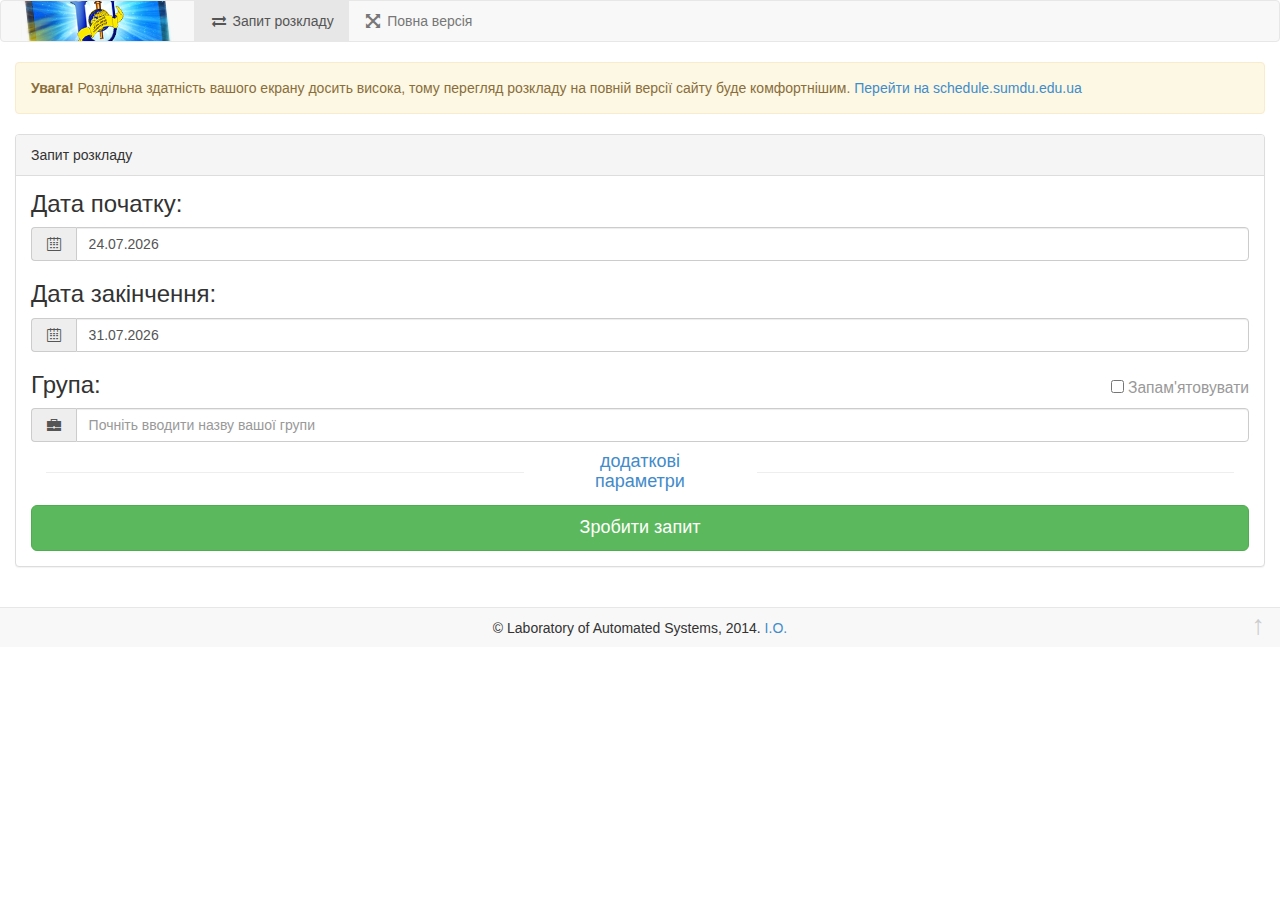
<file: index.html>
<!doctype html>
<html lang="ru">
<head>
    <meta charset="utf-8">
    <meta name="viewport" content="width=device-width, initial-scale=1.0, maximum-scale=1.0, user-scalable=no" />
    <meta property="og:image" content="img/thumbnail.jpg">
    <link rel="icon" type="image/png" href="img/favicon.ico">

    <title>Розклад СумДУ</title>
    <meta name="description" content="Розклад СумДУ тепер у Вашому смартфоні! Заходь до нас на Beta-тест!">

    <!-- Third part CSS -->
    <link rel="stylesheet" href="css/bootstrap.min.css">
    <link rel="stylesheet" href="css/datepicker3.min.css">
    <link href="css/jquery-ui-1.10.4.custom.min.css" rel="stylesheet" media="screen">

    <!-- Core CSS -->
    <link rel="stylesheet" href="css/custom.schedule.sumdu.css">

    <!-- Production Core CSS
    <link rel="stylesheet" href="css/custom.schedule.sumdu.min.css?v=2.5">
     -->


    <!-- Third part JS -->
    <script src="js/jquery-2.1.1.min.js"></script>
    <script src="js/bootstrap.min.js"></script>
    <script src="js/bootstrap-datepicker.min.js"></script>
    <script src="js/jquery-ui-1.10.4.custom.min.js"></script>

    <!-- Core JS -->
    <script src="js/service.js"></script>
    <script src="js/schedule.init.js"></script>

    <!-- Production Core JS
    <script src="js/service.min.js?v=2.5"></script>
    <script src="js/schedule.init.min.js?v=2.5"></script>
    -->
</head>
    <body>
        <header>
            <nav class="navbar navbar-default" role="navigation">
                <div class="navbar-header">
                    <button type="button" class="navbar-toggle" data-toggle="collapse" data-target="#navbar">
                        <span class="sr-only">Toggle navigation</span>
                        <span class="icon-bar"></span>
                        <span class="icon-bar"></span>
                        <span class="icon-bar"></span>
                    </button>
                    <a class="navbar-brand" href=""><img src="img/dl-logo.png" alt="SumDU Logo"></a>
                </div>
                <div class="collapse navbar-collapse" id="navbar">
                    <ul class="nav navbar-nav">
                        <li class="active"><a href="javascript:void(0)"><i class="icon-exchange"></i> Запит розкладу</a></li>
                        <li><a href="http://schedule.sumdu.edu.ua/"><i class="icon-fullsize"></i> Повна версія</a></li>
                    </ul>
                </div>
            </nav>
        </header>
        <div class="modal modal-static" id="cogwheel" role="dialog" aria-hidden="true">
            <div class="modal-dialog">
                <div class="modal-content">
                    <div class="modal-body">
                        <div class="text-center">
                            <img src="img/loading-cogwheel.gif" class="icon" />
                            <h4>Працюю... <button type="button" class="close" style="float: none;" data-dismiss="modal" aria-hidden="true">×</button></h4>
                        </div>
                    </div>
                </div>
            </div>
        </div>
        <div id="wrap">
            <section class="main row">
                <div class="col-xs-12 col-sm-12 col-md-12 col-lg-12">
                    <div class="alert alert-warning hidden-xs hidef"><strong>Увага!</strong> Роздільна здатність вашого екрану досить висока, тому перегляд розкладу на повній версії сайту буде комфортнішим. <a href="http://schedule.sumdu.edu.ua/">Перейти на schedule.sumdu.edu.ua</a></div>
                    <div class="panel panel-default">
                        <div class="panel-heading">Запит розкладу</div>
                        <div class="panel-body">
                            <div class="alert alert-danger" style="display: none"></div>
                            <form class="requestForm">
                                <h3 class="nomargingtop">Дата початку:</h3>
                                <div class="input-group date today">
                                    <span class="input-group-addon">
                                        <i class="icon-calendar"></i>
                                    </span>
                                    <input type="text" class="form-control" name="date_beg">
                                </div>
                                <h3>Дата закінчення:</h3>
                                <div class="input-group date next">
                                    <span class="input-group-addon">
                                        <i class="icon-calendar"></i>
                                    </span>
                                    <input type="text" class="form-control" name="date_end">
                                </div>

                                <h3>
                                    Група:
                                    <div class="pull-right">
                                        <small><input type="checkbox" name="remember"> Запам'ятовувати</small> <a href="#" class="group-placeholder">ІН-21</a>
                                    </div>
                                </h3>
                                <div class="input-group autocomplete groups">
                                    <span class="input-group-addon">
                                        <i class="icon-briefcase"></i>
                                    </span>
                                    <a href="#" class="clear-input">&times;</a>
                                    <input type="text" placeholder="Почніть вводити назву вашої групи" class="form-control">
                                    <img class="loading" src="img/loading-cogwheel.gif">
                                    <input type="hidden" name="id_grp">
                                </div>

                                <div class="row more">
                                    <div class="col-xs-4 col-sm-5 col-md-5 col-lg-5">
                                        <hr/>
                                    </div>
                                    <div class="col-xs-4 col-sm-2 col-md-2 col-lg-2 text-center">
                                        <a href="javascript:void(0)" class="paramSwitch">
                                            <h4 class="nomargingtop text-vertical-center">
                                                додаткові параметри
                                            </h4>
                                        </a>
                                    </div>
                                    <div class="col-xs-4 col-sm-5 col-md-5 col-lg-5">
                                        <hr/>
                                    </div>
                                </div>

                                <div class="params">
                                    <h3 class="nomargingtop">Аудиторiя:</h3>
                                    <div class="input-group autocomplete auditorium">
                                        <span class="input-group-addon">
                                            <i class="icon-home"></i>
                                        </span>
                                        <a href="#" class="clear-input">&times;</a>
                                        <input type="text" placeholder="Почніть вводити назву аудиторії" class="form-control">
                                        <img class="loading" src="img/loading-cogwheel.gif">
                                        <input type="hidden" name="id_aud">
                                    </div>

                                    <h3>Викладач:</h3>
                                    <div class="input-group autocomplete teacher">
                                        <span class="input-group-addon">
                                            <i class="icon-user"></i>
                                        </span>
                                        <a href="#" class="clear-input">&times;</a>
                                        <input type="text" placeholder="Почніть вводити ім'я викладача" class="form-control">
                                        <img class="loading" src="img/loading-cogwheel.gif">
                                        <input type="hidden" name="id_fio">
                                    </div>
                                </div>
                            </form>
                            <button type="button" class="btn btn-success btn-lg btn-request">Зробити запит</button>
                        </div>
                    </div>
                    <div class="panel panel-default form schedule" style="display:none">
                        <div class="panel-heading">Розклад</div>
                        <div class="panel-body">
                            <!-- JQUERY FIELD -->
                        </div>
                    </div>
                </div>
            </section>
        </div>
        <footer>
            <div class="container">
                <div class="text-center">
                    © Laboratory of Automated Systems, 2014. <a href="http://ovchynnikov.cv.ua/">I.O.</a>
                </div>
            </div>
        </footer>
    </body>
</html>
</file>
<file: css/custom.schedule.sumdu.css>
html,
body {
    height: 100%;
}

@font-face {
    font-family: 'schedule';
    src: url('../fonts/schedule.eot?89548286');
    src: url('../fonts/schedule.eot?89548286#iefix') format('embedded-opentype'), url('../fonts/schedule.woff?89548286') format('woff'), url('../fonts/schedule.ttf?89548286') format('truetype'), url('../fonts/schedule.svg?89548286#schedule') format('svg');
    font-weight: normal;
    font-style: normal;
}

[class^="icon-"]:before, [class*=" icon-"]:before {
    font-family: "schedule";
    font-style: normal;
    font-weight: normal;
    speak: none;
    display: inline-block;
    text-decoration: inherit;
    width: 1em;
    margin-right: .2em;
    text-align: center;
    font-variant: normal;
    text-transform: none;
    line-height: 1em;
    margin-left: .2em;
}

.icon-home:before {
    content: '\e801';
}

.icon-fullsize:before {
    content: '\e804';
}

.icon-briefcase:before {
    content: '\e803';
}

.icon-calendar:before {
    content: '\e802';
}

.icon-user:before {
    content: '\e800';
}

.icon-exchange:before {
    content: '\e806';
}

section.main.row {
    margin: 0;
}

footer {
    height: 40px;
    line-height: 40px;
    background-color: #f8f8f8;
    margin-top: 20px;
    border-top: 1px solid #e7e7e7;
}

/* Modal */
.modal-static {
    position: fixed;
    top: 50% !important;
    left: 50% !important;
    margin-top: -100px;
    margin-left: -100px;
    overflow: visible !important;
}

.modal-static,
.modal-static .modal-dialog,
.modal-static .modal-content {
    width: 200px;
    height: 200px;
}

.modal-static .modal-dialog,
.modal-static .modal-content {
    padding: 0 !important;
    margin: 0 !important;
}

/* ETC */
.nomargingtop {
    margin-top: 0;
    padding-top: 0;
}

/* Fix logo in brand */
.navbar-default .navbar-brand {
    padding: 0 20px;
}

.params {
    display: none;
    margin-bottom: 20px;
}

div.more {
    margin: 10px 0;
}

div.more div {
    height: 43px;
}

div.more hr {
    height: 2px;
}

div.more .text-vertical-center {
    display: table-cell;
    height: 40px;
    vertical-align: middle;
}

/* Autocomplete*/
div.autocomplete {
    position: relative;
}

div.autocomplete img.loading {
    display: none;
    position: absolute;
    width: 25px;
    height: 25px;
    right: 5px;
    top: 4px;
}

ul.ui-autocomplete {
    max-height: 150px;
    overflow-y: scroll;
    background-color: #ffffff;
    background-image: none;
    border: 1px solid #cccccc;
    border-radius: 4px;
    -webkit-box-shadow: inset 0 1px 1px rgba(0, 0, 0, 0.075);
    box-shadow: inset 0 1px 1px rgba(0, 0, 0, 0.075);
    -webkit-transition: border-color ease-in-out .15s, box-shadow ease-in-out .15s;
    transition: border-color ease-in-out .15s, box-shadow ease-in-out .15s;
}

.ui-state-focus {
    margin: 0 !important;
}

ul.ui-autocomplete li a {
    width: 100% !important;
    height: 30px !important;
    color: #000000;
    font-weight: 400;
    cursor: pointer;
    background-image: none;
    border: 1px solid #ffffff;
    line-height: 24px !important;
    border-radius: 4px;
}

ul.ui-autocomplete li a:hover {
    color: #ffffff;
    background-color: #428bca;
    border: 1px solid #357ebd;
}

.form-control.ui-autocomplete-input {
    -webkit-border-top-right-radius: 4px !important;
    -webkit-border-bottom-right-radius: 4px !important;
    -moz-border-radius-topright: 4px !important;
    -moz-border-radius-bottomright: 4px !important;
    border-top-right-radius: 4px !important;
    border-bottom-right-radius: 4px !important;
}

footer {
    cursor: pointer;
}

footer div.container:before {
    position: absolute;
    right: 15px;
    color: #cccccc;
    font-size: 27px;
    margin-top: -3px;
    content: "\2191";
}

@media (max-width: 990px) {
    div.alert.hidef {
        display: none;
    }
}

div.input-group a.clear-input {
    position: absolute;
    right: 0;
    top: 1px;
    display: none;
    width: 32px;
    height: 32px;
    padding: 5px;
    font-size: 32px;
    line-height: 20px;
    text-decoration: none;
}

a.group-placeholder {
    display: none;
    font-size: 14px;
    font-weight: 800;
    color: #FFFFFF;
    background: #428bca;
    padding: 2px 10px;
    border-radius: 5px;
    margin-left: 5px;
    text-decoration: none;
}

a.group-placeholder:hover {
    background: #336e9e;
}

button.btn-request {
    width: 100%;
    outline: none !important;
}
</file>
<file: css/datepicker3.min.css>
.datepicker{padding:4px;border-radius:4px;direction:ltr}.datepicker-inline{width:220px}.datepicker.datepicker-rtl{direction:rtl}.datepicker.datepicker-rtl table tr td span{float:right}.datepicker-dropdown{top:0;left:0}.datepicker-dropdown:before{content:'';display:inline-block;border-left:7px solid transparent;border-right:7px solid transparent;border-bottom:7px solid #ccc;border-top:0;border-bottom-color:rgba(0,0,0,0.2);position:absolute}.datepicker-dropdown:after{content:'';display:inline-block;border-left:6px solid transparent;border-right:6px solid transparent;border-bottom:6px solid #fff;border-top:0;position:absolute}.datepicker-dropdown.datepicker-orient-left:before{left:6px}.datepicker-dropdown.datepicker-orient-left:after{left:7px}.datepicker-dropdown.datepicker-orient-right:before{right:6px}.datepicker-dropdown.datepicker-orient-right:after{right:7px}.datepicker-dropdown.datepicker-orient-top:before{top:-7px}.datepicker-dropdown.datepicker-orient-top:after{top:-6px}.datepicker-dropdown.datepicker-orient-bottom:before{bottom:-7px;border-bottom:0;border-top:7px solid #999}.datepicker-dropdown.datepicker-orient-bottom:after{bottom:-6px;border-bottom:0;border-top:6px solid #fff}.datepicker>div{display:none}.datepicker.days div.datepicker-days{display:block}.datepicker.months div.datepicker-months{display:block}.datepicker.years div.datepicker-years{display:block}.datepicker table{margin:0;-webkit-touch-callout:none;-webkit-user-select:none;-khtml-user-select:none;-moz-user-select:none;-ms-user-select:none;user-select:none}.datepicker table tr td,.datepicker table tr th{text-align:center;width:30px;height:30px;border-radius:4px;border:0}.table-striped .datepicker table tr td,.table-striped .datepicker table tr th{background-color:transparent}.datepicker table tr td.day:hover,.datepicker table tr td.day.focused{background:#eee;cursor:pointer}.datepicker table tr td.old,.datepicker table tr td.new{color:#999}.datepicker table tr td.disabled,.datepicker table tr td.disabled:hover{background:0;color:#999;cursor:default}.datepicker table tr td.today,.datepicker table tr td.today:hover,.datepicker table tr td.today.disabled,.datepicker table tr td.today.disabled:hover{color:#000;background-color:#ffdb99;border-color:#ffb733}.datepicker table tr td.today:hover,.datepicker table tr td.today:hover:hover,.datepicker table tr td.today.disabled:hover,.datepicker table tr td.today.disabled:hover:hover,.datepicker table tr td.today:focus,.datepicker table tr td.today:hover:focus,.datepicker table tr td.today.disabled:focus,.datepicker table tr td.today.disabled:hover:focus,.datepicker table tr td.today:active,.datepicker table tr td.today:hover:active,.datepicker table tr td.today.disabled:active,.datepicker table tr td.today.disabled:hover:active,.datepicker table tr td.today.active,.datepicker table tr td.today:hover.active,.datepicker table tr td.today.disabled.active,.datepicker table tr td.today.disabled:hover.active,.open .dropdown-toggle.datepicker table tr td.today,.open .dropdown-toggle.datepicker table tr td.today:hover,.open .dropdown-toggle.datepicker table tr td.today.disabled,.open .dropdown-toggle.datepicker table tr td.today.disabled:hover{color:#000;background-color:#ffcd70;border-color:#f59e00}.datepicker table tr td.today:active,.datepicker table tr td.today:hover:active,.datepicker table tr td.today.disabled:active,.datepicker table tr td.today.disabled:hover:active,.datepicker table tr td.today.active,.datepicker table tr td.today:hover.active,.datepicker table tr td.today.disabled.active,.datepicker table tr td.today.disabled:hover.active,.open .dropdown-toggle.datepicker table tr td.today,.open .dropdown-toggle.datepicker table tr td.today:hover,.open .dropdown-toggle.datepicker table tr td.today.disabled,.open .dropdown-toggle.datepicker table tr td.today.disabled:hover{background-image:none}.datepicker table tr td.today.disabled,.datepicker table tr td.today:hover.disabled,.datepicker table tr td.today.disabled.disabled,.datepicker table tr td.today.disabled:hover.disabled,.datepicker table tr td.today[disabled],.datepicker table tr td.today:hover[disabled],.datepicker table tr td.today.disabled[disabled],.datepicker table tr td.today.disabled:hover[disabled],fieldset[disabled] .datepicker table tr td.today,fieldset[disabled] .datepicker table tr td.today:hover,fieldset[disabled] .datepicker table tr td.today.disabled,fieldset[disabled] .datepicker table tr td.today.disabled:hover,.datepicker table tr td.today.disabled:hover,.datepicker table tr td.today:hover.disabled:hover,.datepicker table tr td.today.disabled.disabled:hover,.datepicker table tr td.today.disabled:hover.disabled:hover,.datepicker table tr td.today[disabled]:hover,.datepicker table tr td.today:hover[disabled]:hover,.datepicker table tr td.today.disabled[disabled]:hover,.datepicker table tr td.today.disabled:hover[disabled]:hover,fieldset[disabled] .datepicker table tr td.today:hover,fieldset[disabled] .datepicker table tr td.today:hover:hover,fieldset[disabled] .datepicker table tr td.today.disabled:hover,fieldset[disabled] .datepicker table tr td.today.disabled:hover:hover,.datepicker table tr td.today.disabled:focus,.datepicker table tr td.today:hover.disabled:focus,.datepicker table tr td.today.disabled.disabled:focus,.datepicker table tr td.today.disabled:hover.disabled:focus,.datepicker table tr td.today[disabled]:focus,.datepicker table tr td.today:hover[disabled]:focus,.datepicker table tr td.today.disabled[disabled]:focus,.datepicker table tr td.today.disabled:hover[disabled]:focus,fieldset[disabled] .datepicker table tr td.today:focus,fieldset[disabled] .datepicker table tr td.today:hover:focus,fieldset[disabled] .datepicker table tr td.today.disabled:focus,fieldset[disabled] .datepicker table tr td.today.disabled:hover:focus,.datepicker table tr td.today.disabled:active,.datepicker table tr td.today:hover.disabled:active,.datepicker table tr td.today.disabled.disabled:active,.datepicker table tr td.today.disabled:hover.disabled:active,.datepicker table tr td.today[disabled]:active,.datepicker table tr td.today:hover[disabled]:active,.datepicker table tr td.today.disabled[disabled]:active,.datepicker table tr td.today.disabled:hover[disabled]:active,fieldset[disabled] .datepicker table tr td.today:active,fieldset[disabled] .datepicker table tr td.today:hover:active,fieldset[disabled] .datepicker table tr td.today.disabled:active,fieldset[disabled] .datepicker table tr td.today.disabled:hover:active,.datepicker table tr td.today.disabled.active,.datepicker table tr td.today:hover.disabled.active,.datepicker table tr td.today.disabled.disabled.active,.datepicker table tr td.today.disabled:hover.disabled.active,.datepicker table tr td.today[disabled].active,.datepicker table tr td.today:hover[disabled].active,.datepicker table tr td.today.disabled[disabled].active,.datepicker table tr td.today.disabled:hover[disabled].active,fieldset[disabled] .datepicker table tr td.today.active,fieldset[disabled] .datepicker table tr td.today:hover.active,fieldset[disabled] .datepicker table tr td.today.disabled.active,fieldset[disabled] .datepicker table tr td.today.disabled:hover.active{background-color:#ffdb99;border-color:#ffb733}.datepicker table tr td.today:hover:hover{color:#000}.datepicker table tr td.today.active:hover{color:#fff}.datepicker table tr td.range,.datepicker table tr td.range:hover,.datepicker table tr td.range.disabled,.datepicker table tr td.range.disabled:hover{background:#eee;border-radius:0}.datepicker table tr td.range.today,.datepicker table tr td.range.today:hover,.datepicker table tr td.range.today.disabled,.datepicker table tr td.range.today.disabled:hover{color:#000;background-color:#f7ca77;border-color:#f1a417;border-radius:0}.datepicker table tr td.range.today:hover,.datepicker table tr td.range.today:hover:hover,.datepicker table tr td.range.today.disabled:hover,.datepicker table tr td.range.today.disabled:hover:hover,.datepicker table tr td.range.today:focus,.datepicker table tr td.range.today:hover:focus,.datepicker table tr td.range.today.disabled:focus,.datepicker table tr td.range.today.disabled:hover:focus,.datepicker table tr td.range.today:active,.datepicker table tr td.range.today:hover:active,.datepicker table tr td.range.today.disabled:active,.datepicker table tr td.range.today.disabled:hover:active,.datepicker table tr td.range.today.active,.datepicker table tr td.range.today:hover.active,.datepicker table tr td.range.today.disabled.active,.datepicker table tr td.range.today.disabled:hover.active,.open .dropdown-toggle.datepicker table tr td.range.today,.open .dropdown-toggle.datepicker table tr td.range.today:hover,.open .dropdown-toggle.datepicker table tr td.range.today.disabled,.open .dropdown-toggle.datepicker table tr td.range.today.disabled:hover{color:#000;background-color:#f4bb51;border-color:#bf800c}.datepicker table tr td.range.today:active,.datepicker table tr td.range.today:hover:active,.datepicker table tr td.range.today.disabled:active,.datepicker table tr td.range.today.disabled:hover:active,.datepicker table tr td.range.today.active,.datepicker table tr td.range.today:hover.active,.datepicker table tr td.range.today.disabled.active,.datepicker table tr td.range.today.disabled:hover.active,.open .dropdown-toggle.datepicker table tr td.range.today,.open .dropdown-toggle.datepicker table tr td.range.today:hover,.open .dropdown-toggle.datepicker table tr td.range.today.disabled,.open .dropdown-toggle.datepicker table tr td.range.today.disabled:hover{background-image:none}.datepicker table tr td.range.today.disabled,.datepicker table tr td.range.today:hover.disabled,.datepicker table tr td.range.today.disabled.disabled,.datepicker table tr td.range.today.disabled:hover.disabled,.datepicker table tr td.range.today[disabled],.datepicker table tr td.range.today:hover[disabled],.datepicker table tr td.range.today.disabled[disabled],.datepicker table tr td.range.today.disabled:hover[disabled],fieldset[disabled] .datepicker table tr td.range.today,fieldset[disabled] .datepicker table tr td.range.today:hover,fieldset[disabled] .datepicker table tr td.range.today.disabled,fieldset[disabled] .datepicker table tr td.range.today.disabled:hover,.datepicker table tr td.range.today.disabled:hover,.datepicker table tr td.range.today:hover.disabled:hover,.datepicker table tr td.range.today.disabled.disabled:hover,.datepicker table tr td.range.today.disabled:hover.disabled:hover,.datepicker table tr td.range.today[disabled]:hover,.datepicker table tr td.range.today:hover[disabled]:hover,.datepicker table tr td.range.today.disabled[disabled]:hover,.datepicker table tr td.range.today.disabled:hover[disabled]:hover,fieldset[disabled] .datepicker table tr td.range.today:hover,fieldset[disabled] .datepicker table tr td.range.today:hover:hover,fieldset[disabled] .datepicker table tr td.range.today.disabled:hover,fieldset[disabled] .datepicker table tr td.range.today.disabled:hover:hover,.datepicker table tr td.range.today.disabled:focus,.datepicker table tr td.range.today:hover.disabled:focus,.datepicker table tr td.range.today.disabled.disabled:focus,.datepicker table tr td.range.today.disabled:hover.disabled:focus,.datepicker table tr td.range.today[disabled]:focus,.datepicker table tr td.range.today:hover[disabled]:focus,.datepicker table tr td.range.today.disabled[disabled]:focus,.datepicker table tr td.range.today.disabled:hover[disabled]:focus,fieldset[disabled] .datepicker table tr td.range.today:focus,fieldset[disabled] .datepicker table tr td.range.today:hover:focus,fieldset[disabled] .datepicker table tr td.range.today.disabled:focus,fieldset[disabled] .datepicker table tr td.range.today.disabled:hover:focus,.datepicker table tr td.range.today.disabled:active,.datepicker table tr td.range.today:hover.disabled:active,.datepicker table tr td.range.today.disabled.disabled:active,.datepicker table tr td.range.today.disabled:hover.disabled:active,.datepicker table tr td.range.today[disabled]:active,.datepicker table tr td.range.today:hover[disabled]:active,.datepicker table tr td.range.today.disabled[disabled]:active,.datepicker table tr td.range.today.disabled:hover[disabled]:active,fieldset[disabled] .datepicker table tr td.range.today:active,fieldset[disabled] .datepicker table tr td.range.today:hover:active,fieldset[disabled] .datepicker table tr td.range.today.disabled:active,fieldset[disabled] .datepicker table tr td.range.today.disabled:hover:active,.datepicker table tr td.range.today.disabled.active,.datepicker table tr td.range.today:hover.disabled.active,.datepicker table tr td.range.today.disabled.disabled.active,.datepicker table tr td.range.today.disabled:hover.disabled.active,.datepicker table tr td.range.today[disabled].active,.datepicker table tr td.range.today:hover[disabled].active,.datepicker table tr td.range.today.disabled[disabled].active,.datepicker table tr td.range.today.disabled:hover[disabled].active,fieldset[disabled] .datepicker table tr td.range.today.active,fieldset[disabled] .datepicker table tr td.range.today:hover.active,fieldset[disabled] .datepicker table tr td.range.today.disabled.active,fieldset[disabled] .datepicker table tr td.range.today.disabled:hover.active{background-color:#f7ca77;border-color:#f1a417}.datepicker table tr td.selected,.datepicker table tr td.selected:hover,.datepicker table tr td.selected.disabled,.datepicker table tr td.selected.disabled:hover{color:#fff;background-color:#999;border-color:#555;text-shadow:0 -1px 0 rgba(0,0,0,0.25)}.datepicker table tr td.selected:hover,.datepicker table tr td.selected:hover:hover,.datepicker table tr td.selected.disabled:hover,.datepicker table tr td.selected.disabled:hover:hover,.datepicker table tr td.selected:focus,.datepicker table tr td.selected:hover:focus,.datepicker table tr td.selected.disabled:focus,.datepicker table tr td.selected.disabled:hover:focus,.datepicker table tr td.selected:active,.datepicker table tr td.selected:hover:active,.datepicker table tr td.selected.disabled:active,.datepicker table tr td.selected.disabled:hover:active,.datepicker table tr td.selected.active,.datepicker table tr td.selected:hover.active,.datepicker table tr td.selected.disabled.active,.datepicker table tr td.selected.disabled:hover.active,.open .dropdown-toggle.datepicker table tr td.selected,.open .dropdown-toggle.datepicker table tr td.selected:hover,.open .dropdown-toggle.datepicker table tr td.selected.disabled,.open .dropdown-toggle.datepicker table tr td.selected.disabled:hover{color:#fff;background-color:#858585;border-color:#373737}.datepicker table tr td.selected:active,.datepicker table tr td.selected:hover:active,.datepicker table tr td.selected.disabled:active,.datepicker table tr td.selected.disabled:hover:active,.datepicker table tr td.selected.active,.datepicker table tr td.selected:hover.active,.datepicker table tr td.selected.disabled.active,.datepicker table tr td.selected.disabled:hover.active,.open .dropdown-toggle.datepicker table tr td.selected,.open .dropdown-toggle.datepicker table tr td.selected:hover,.open .dropdown-toggle.datepicker table tr td.selected.disabled,.open .dropdown-toggle.datepicker table tr td.selected.disabled:hover{background-image:none}.datepicker table tr td.selected.disabled,.datepicker table tr td.selected:hover.disabled,.datepicker table tr td.selected.disabled.disabled,.datepicker table tr td.selected.disabled:hover.disabled,.datepicker table tr td.selected[disabled],.datepicker table tr td.selected:hover[disabled],.datepicker table tr td.selected.disabled[disabled],.datepicker table tr td.selected.disabled:hover[disabled],fieldset[disabled] .datepicker table tr td.selected,fieldset[disabled] .datepicker table tr td.selected:hover,fieldset[disabled] .datepicker table tr td.selected.disabled,fieldset[disabled] .datepicker table tr td.selected.disabled:hover,.datepicker table tr td.selected.disabled:hover,.datepicker table tr td.selected:hover.disabled:hover,.datepicker table tr td.selected.disabled.disabled:hover,.datepicker table tr td.selected.disabled:hover.disabled:hover,.datepicker table tr td.selected[disabled]:hover,.datepicker table tr td.selected:hover[disabled]:hover,.datepicker table tr td.selected.disabled[disabled]:hover,.datepicker table tr td.selected.disabled:hover[disabled]:hover,fieldset[disabled] .datepicker table tr td.selected:hover,fieldset[disabled] .datepicker table tr td.selected:hover:hover,fieldset[disabled] .datepicker table tr td.selected.disabled:hover,fieldset[disabled] .datepicker table tr td.selected.disabled:hover:hover,.datepicker table tr td.selected.disabled:focus,.datepicker table tr td.selected:hover.disabled:focus,.datepicker table tr td.selected.disabled.disabled:focus,.datepicker table tr td.selected.disabled:hover.disabled:focus,.datepicker table tr td.selected[disabled]:focus,.datepicker table tr td.selected:hover[disabled]:focus,.datepicker table tr td.selected.disabled[disabled]:focus,.datepicker table tr td.selected.disabled:hover[disabled]:focus,fieldset[disabled] .datepicker table tr td.selected:focus,fieldset[disabled] .datepicker table tr td.selected:hover:focus,fieldset[disabled] .datepicker table tr td.selected.disabled:focus,fieldset[disabled] .datepicker table tr td.selected.disabled:hover:focus,.datepicker table tr td.selected.disabled:active,.datepicker table tr td.selected:hover.disabled:active,.datepicker table tr td.selected.disabled.disabled:active,.datepicker table tr td.selected.disabled:hover.disabled:active,.datepicker table tr td.selected[disabled]:active,.datepicker table tr td.selected:hover[disabled]:active,.datepicker table tr td.selected.disabled[disabled]:active,.datepicker table tr td.selected.disabled:hover[disabled]:active,fieldset[disabled] .datepicker table tr td.selected:active,fieldset[disabled] .datepicker table tr td.selected:hover:active,fieldset[disabled] .datepicker table tr td.selected.disabled:active,fieldset[disabled] .datepicker table tr td.selected.disabled:hover:active,.datepicker table tr td.selected.disabled.active,.datepicker table tr td.selected:hover.disabled.active,.datepicker table tr td.selected.disabled.disabled.active,.datepicker table tr td.selected.disabled:hover.disabled.active,.datepicker table tr td.selected[disabled].active,.datepicker table tr td.selected:hover[disabled].active,.datepicker table tr td.selected.disabled[disabled].active,.datepicker table tr td.selected.disabled:hover[disabled].active,fieldset[disabled] .datepicker table tr td.selected.active,fieldset[disabled] .datepicker table tr td.selected:hover.active,fieldset[disabled] .datepicker table tr td.selected.disabled.active,fieldset[disabled] .datepicker table tr td.selected.disabled:hover.active{background-color:#999;border-color:#555}.datepicker table tr td.active,.datepicker table tr td.active:hover,.datepicker table tr td.active.disabled,.datepicker table tr td.active.disabled:hover{color:#fff;background-color:#428bca;border-color:#357ebd;text-shadow:0 -1px 0 rgba(0,0,0,0.25)}.datepicker table tr td.active:hover,.datepicker table tr td.active:hover:hover,.datepicker table tr td.active.disabled:hover,.datepicker table tr td.active.disabled:hover:hover,.datepicker table tr td.active:focus,.datepicker table tr td.active:hover:focus,.datepicker table tr td.active.disabled:focus,.datepicker table tr td.active.disabled:hover:focus,.datepicker table tr td.active:active,.datepicker table tr td.active:hover:active,.datepicker table tr td.active.disabled:active,.datepicker table tr td.active.disabled:hover:active,.datepicker table tr td.active.active,.datepicker table tr td.active:hover.active,.datepicker table tr td.active.disabled.active,.datepicker table tr td.active.disabled:hover.active,.open .dropdown-toggle.datepicker table tr td.active,.open .dropdown-toggle.datepicker table tr td.active:hover,.open .dropdown-toggle.datepicker table tr td.active.disabled,.open .dropdown-toggle.datepicker table tr td.active.disabled:hover{color:#fff;background-color:#3276b1;border-color:#285e8e}.datepicker table tr td.active:active,.datepicker table tr td.active:hover:active,.datepicker table tr td.active.disabled:active,.datepicker table tr td.active.disabled:hover:active,.datepicker table tr td.active.active,.datepicker table tr td.active:hover.active,.datepicker table tr td.active.disabled.active,.datepicker table tr td.active.disabled:hover.active,.open .dropdown-toggle.datepicker table tr td.active,.open .dropdown-toggle.datepicker table tr td.active:hover,.open .dropdown-toggle.datepicker table tr td.active.disabled,.open .dropdown-toggle.datepicker table tr td.active.disabled:hover{background-image:none}.datepicker table tr td.active.disabled,.datepicker table tr td.active:hover.disabled,.datepicker table tr td.active.disabled.disabled,.datepicker table tr td.active.disabled:hover.disabled,.datepicker table tr td.active[disabled],.datepicker table tr td.active:hover[disabled],.datepicker table tr td.active.disabled[disabled],.datepicker table tr td.active.disabled:hover[disabled],fieldset[disabled] .datepicker table tr td.active,fieldset[disabled] .datepicker table tr td.active:hover,fieldset[disabled] .datepicker table tr td.active.disabled,fieldset[disabled] .datepicker table tr td.active.disabled:hover,.datepicker table tr td.active.disabled:hover,.datepicker table tr td.active:hover.disabled:hover,.datepicker table tr td.active.disabled.disabled:hover,.datepicker table tr td.active.disabled:hover.disabled:hover,.datepicker table tr td.active[disabled]:hover,.datepicker table tr td.active:hover[disabled]:hover,.datepicker table tr td.active.disabled[disabled]:hover,.datepicker table tr td.active.disabled:hover[disabled]:hover,fieldset[disabled] .datepicker table tr td.active:hover,fieldset[disabled] .datepicker table tr td.active:hover:hover,fieldset[disabled] .datepicker table tr td.active.disabled:hover,fieldset[disabled] .datepicker table tr td.active.disabled:hover:hover,.datepicker table tr td.active.disabled:focus,.datepicker table tr td.active:hover.disabled:focus,.datepicker table tr td.active.disabled.disabled:focus,.datepicker table tr td.active.disabled:hover.disabled:focus,.datepicker table tr td.active[disabled]:focus,.datepicker table tr td.active:hover[disabled]:focus,.datepicker table tr td.active.disabled[disabled]:focus,.datepicker table tr td.active.disabled:hover[disabled]:focus,fieldset[disabled] .datepicker table tr td.active:focus,fieldset[disabled] .datepicker table tr td.active:hover:focus,fieldset[disabled] .datepicker table tr td.active.disabled:focus,fieldset[disabled] .datepicker table tr td.active.disabled:hover:focus,.datepicker table tr td.active.disabled:active,.datepicker table tr td.active:hover.disabled:active,.datepicker table tr td.active.disabled.disabled:active,.datepicker table tr td.active.disabled:hover.disabled:active,.datepicker table tr td.active[disabled]:active,.datepicker table tr td.active:hover[disabled]:active,.datepicker table tr td.active.disabled[disabled]:active,.datepicker table tr td.active.disabled:hover[disabled]:active,fieldset[disabled] .datepicker table tr td.active:active,fieldset[disabled] .datepicker table tr td.active:hover:active,fieldset[disabled] .datepicker table tr td.active.disabled:active,fieldset[disabled] .datepicker table tr td.active.disabled:hover:active,.datepicker table tr td.active.disabled.active,.datepicker table tr td.active:hover.disabled.active,.datepicker table tr td.active.disabled.disabled.active,.datepicker table tr td.active.disabled:hover.disabled.active,.datepicker table tr td.active[disabled].active,.datepicker table tr td.active:hover[disabled].active,.datepicker table tr td.active.disabled[disabled].active,.datepicker table tr td.active.disabled:hover[disabled].active,fieldset[disabled] .datepicker table tr td.active.active,fieldset[disabled] .datepicker table tr td.active:hover.active,fieldset[disabled] .datepicker table tr td.active.disabled.active,fieldset[disabled] .datepicker table tr td.active.disabled:hover.active{background-color:#428bca;border-color:#357ebd}.datepicker table tr td span{display:block;width:23%;height:54px;line-height:54px;float:left;margin:1%;cursor:pointer;border-radius:4px}.datepicker table tr td span:hover{background:#eee}.datepicker table tr td span.disabled,.datepicker table tr td span.disabled:hover{background:0;color:#999;cursor:default}.datepicker table tr td span.active,.datepicker table tr td span.active:hover,.datepicker table tr td span.active.disabled,.datepicker table tr td span.active.disabled:hover{color:#fff;background-color:#428bca;border-color:#357ebd;text-shadow:0 -1px 0 rgba(0,0,0,0.25)}.datepicker table tr td span.active:hover,.datepicker table tr td span.active:hover:hover,.datepicker table tr td span.active.disabled:hover,.datepicker table tr td span.active.disabled:hover:hover,.datepicker table tr td span.active:focus,.datepicker table tr td span.active:hover:focus,.datepicker table tr td span.active.disabled:focus,.datepicker table tr td span.active.disabled:hover:focus,.datepicker table tr td span.active:active,.datepicker table tr td span.active:hover:active,.datepicker table tr td span.active.disabled:active,.datepicker table tr td span.active.disabled:hover:active,.datepicker table tr td span.active.active,.datepicker table tr td span.active:hover.active,.datepicker table tr td span.active.disabled.active,.datepicker table tr td span.active.disabled:hover.active,.open .dropdown-toggle.datepicker table tr td span.active,.open .dropdown-toggle.datepicker table tr td span.active:hover,.open .dropdown-toggle.datepicker table tr td span.active.disabled,.open .dropdown-toggle.datepicker table tr td span.active.disabled:hover{color:#fff;background-color:#3276b1;border-color:#285e8e}.datepicker table tr td span.active:active,.datepicker table tr td span.active:hover:active,.datepicker table tr td span.active.disabled:active,.datepicker table tr td span.active.disabled:hover:active,.datepicker table tr td span.active.active,.datepicker table tr td span.active:hover.active,.datepicker table tr td span.active.disabled.active,.datepicker table tr td span.active.disabled:hover.active,.open .dropdown-toggle.datepicker table tr td span.active,.open .dropdown-toggle.datepicker table tr td span.active:hover,.open .dropdown-toggle.datepicker table tr td span.active.disabled,.open .dropdown-toggle.datepicker table tr td span.active.disabled:hover{background-image:none}.datepicker table tr td span.active.disabled,.datepicker table tr td span.active:hover.disabled,.datepicker table tr td span.active.disabled.disabled,.datepicker table tr td span.active.disabled:hover.disabled,.datepicker table tr td span.active[disabled],.datepicker table tr td span.active:hover[disabled],.datepicker table tr td span.active.disabled[disabled],.datepicker table tr td span.active.disabled:hover[disabled],fieldset[disabled] .datepicker table tr td span.active,fieldset[disabled] .datepicker table tr td span.active:hover,fieldset[disabled] .datepicker table tr td span.active.disabled,fieldset[disabled] .datepicker table tr td span.active.disabled:hover,.datepicker table tr td span.active.disabled:hover,.datepicker table tr td span.active:hover.disabled:hover,.datepicker table tr td span.active.disabled.disabled:hover,.datepicker table tr td span.active.disabled:hover.disabled:hover,.datepicker table tr td span.active[disabled]:hover,.datepicker table tr td span.active:hover[disabled]:hover,.datepicker table tr td span.active.disabled[disabled]:hover,.datepicker table tr td span.active.disabled:hover[disabled]:hover,fieldset[disabled] .datepicker table tr td span.active:hover,fieldset[disabled] .datepicker table tr td span.active:hover:hover,fieldset[disabled] .datepicker table tr td span.active.disabled:hover,fieldset[disabled] .datepicker table tr td span.active.disabled:hover:hover,.datepicker table tr td span.active.disabled:focus,.datepicker table tr td span.active:hover.disabled:focus,.datepicker table tr td span.active.disabled.disabled:focus,.datepicker table tr td span.active.disabled:hover.disabled:focus,.datepicker table tr td span.active[disabled]:focus,.datepicker table tr td span.active:hover[disabled]:focus,.datepicker table tr td span.active.disabled[disabled]:focus,.datepicker table tr td span.active.disabled:hover[disabled]:focus,fieldset[disabled] .datepicker table tr td span.active:focus,fieldset[disabled] .datepicker table tr td span.active:hover:focus,fieldset[disabled] .datepicker table tr td span.active.disabled:focus,fieldset[disabled] .datepicker table tr td span.active.disabled:hover:focus,.datepicker table tr td span.active.disabled:active,.datepicker table tr td span.active:hover.disabled:active,.datepicker table tr td span.active.disabled.disabled:active,.datepicker table tr td span.active.disabled:hover.disabled:active,.datepicker table tr td span.active[disabled]:active,.datepicker table tr td span.active:hover[disabled]:active,.datepicker table tr td span.active.disabled[disabled]:active,.datepicker table tr td span.active.disabled:hover[disabled]:active,fieldset[disabled] .datepicker table tr td span.active:active,fieldset[disabled] .datepicker table tr td span.active:hover:active,fieldset[disabled] .datepicker table tr td span.active.disabled:active,fieldset[disabled] .datepicker table tr td span.active.disabled:hover:active,.datepicker table tr td span.active.disabled.active,.datepicker table tr td span.active:hover.disabled.active,.datepicker table tr td span.active.disabled.disabled.active,.datepicker table tr td span.active.disabled:hover.disabled.active,.datepicker table tr td span.active[disabled].active,.datepicker table tr td span.active:hover[disabled].active,.datepicker table tr td span.active.disabled[disabled].active,.datepicker table tr td span.active.disabled:hover[disabled].active,fieldset[disabled] .datepicker table tr td span.active.active,fieldset[disabled] .datepicker table tr td span.active:hover.active,fieldset[disabled] .datepicker table tr td span.active.disabled.active,fieldset[disabled] .datepicker table tr td span.active.disabled:hover.active{background-color:#428bca;border-color:#357ebd}.datepicker table tr td span.old,.datepicker table tr td span.new{color:#999}.datepicker th.datepicker-switch{width:145px}.datepicker thead tr:first-child th,.datepicker tfoot tr th{cursor:pointer}.datepicker thead tr:first-child th:hover,.datepicker tfoot tr th:hover{background:#eee}.datepicker .cw{font-size:10px;width:12px;padding:0 2px 0 5px;vertical-align:middle}.datepicker thead tr:first-child th.cw{cursor:default;background-color:transparent}.input-group.date .input-group-addon i{cursor:pointer;width:16px;height:16px}.input-daterange input{text-align:center}.input-daterange input:first-child{border-radius:3px 0 0 3px}.input-daterange input:last-child{border-radius:0 3px 3px 0}.input-daterange .input-group-addon{width:auto;min-width:16px;padding:4px 5px;font-weight:normal;line-height:1.428571429;text-align:center;text-shadow:0 1px 0 #fff;vertical-align:middle;background-color:#eee;border:solid #ccc;border-width:1px 0;margin-left:-5px;margin-right:-5px}.datepicker.dropdown-menu{position:absolute;top:100%;left:0;z-index:1000;float:left;display:none;min-width:160px;list-style:none;background-color:#fff;border:1px solid #ccc;border:1px solid rgba(0,0,0,0.2);border-radius:5px;-webkit-box-shadow:0 5px 10px rgba(0,0,0,0.2);-moz-box-shadow:0 5px 10px rgba(0,0,0,0.2);box-shadow:0 5px 10px rgba(0,0,0,0.2);-webkit-background-clip:padding-box;-moz-background-clip:padding;background-clip:padding-box;*border-right-width:2px;*border-bottom-width:2px;color:#333;font-family:"Helvetica Neue",Helvetica,Arial,sans-serif;font-size:13px;line-height:1.428571429}.datepicker.dropdown-menu th,.datepicker.dropdown-menu td{padding:4px 5px}
</file>
<file: css/custom.schedule.sumdu.min.css>
html,body{height:100%}@font-face{font-family:'schedule';src:url('../fonts/schedule.eot?89548286');src:url('../fonts/schedule.eot?89548286#iefix') format('embedded-opentype'),url('../fonts/schedule.woff?89548286') format('woff'),url('../fonts/schedule.ttf?89548286') format('truetype'),url('../fonts/schedule.svg?89548286#schedule') format('svg');font-weight:normal;font-style:normal}[class^="icon-"]:before,[class*=" icon-"]:before{font-family:"schedule";font-style:normal;font-weight:normal;speak:none;display:inline-block;text-decoration:inherit;width:1em;margin-right:.2em;text-align:center;font-variant:normal;text-transform:none;line-height:1em;margin-left:.2em}.icon-home:before{content:'\e801'}.icon-fullsize:before{content:'\e804'}.icon-briefcase:before{content:'\e803'}.icon-calendar:before{content:'\e802'}.icon-user:before{content:'\e800'}.icon-exchange:before{content:'\e806'}section.main.row{margin:0}footer{height:40px;line-height:40px;background-color:#f8f8f8;margin-top:20px;border-top:1px solid #e7e7e7}.modal-static{position:fixed;top:50%!important;left:50%!important;margin-top:-100px;margin-left:-100px;overflow:visible!important}.modal-static,.modal-static .modal-dialog,.modal-static .modal-content{width:200px;height:200px}.modal-static .modal-dialog,.modal-static .modal-content{padding:0!important;margin:0!important}.nomargingtop{margin-top:0;padding-top:0}.navbar-default .navbar-brand{padding:0 20px}.params{display:none;margin-bottom:20px}div.more{margin:10px 0}div.more div{height:43px}div.more hr{height:2px}div.more .text-vertical-center{display:table-cell;height:40px;vertical-align:middle}div.autocomplete{position:relative}div.autocomplete img.loading{display:none;position:absolute;width:25px;height:25px;right:5px;top:4px}ul.ui-autocomplete{max-height:150px;overflow-y:scroll;background-color:#fff;background-image:none;border:1px solid #ccc;border-radius:4px;-webkit-box-shadow:inset 0 1px 1px rgba(0,0,0,0.075);box-shadow:inset 0 1px 1px rgba(0,0,0,0.075);-webkit-transition:border-color ease-in-out .15s,box-shadow ease-in-out .15s;transition:border-color ease-in-out .15s,box-shadow ease-in-out .15s}.ui-state-focus{margin:0!important}ul.ui-autocomplete li a{width:100%!important;height:30px!important;color:#000;font-weight:400;cursor:pointer;background-image:none;border:1px solid #fff;line-height:24px!important;border-radius:4px}ul.ui-autocomplete li a:hover{color:#fff;background-color:#428bca;border:1px solid #357ebd}.form-control.ui-autocomplete-input{-webkit-border-top-right-radius:4px!important;-webkit-border-bottom-right-radius:4px!important;-moz-border-radius-topright:4px!important;-moz-border-radius-bottomright:4px!important;border-top-right-radius:4px!important;border-bottom-right-radius:4px!important}footer{cursor:pointer}footer div.container:before{position:absolute;right:15px;color:#ccc;font-size:27px;margin-top:-3px;content:"\2191"}@media(max-width:990px){div.alert.hidef{display:none}}div.input-group a.clear-input{position:absolute;right:0;top:1px;display:none;width:32px;height:32px;padding:5px;font-size:32px;line-height:20px;text-decoration:none}a.group-placeholder{display:none;font-size:14px;font-weight:800;color:#fff;background:#428bca;padding:2px 10px;border-radius:5px;margin-left:5px;text-decoration:none}a.group-placeholder:hover{background:#336e9e}button.btn-request{width:100%;outline:none!important}
</file>
